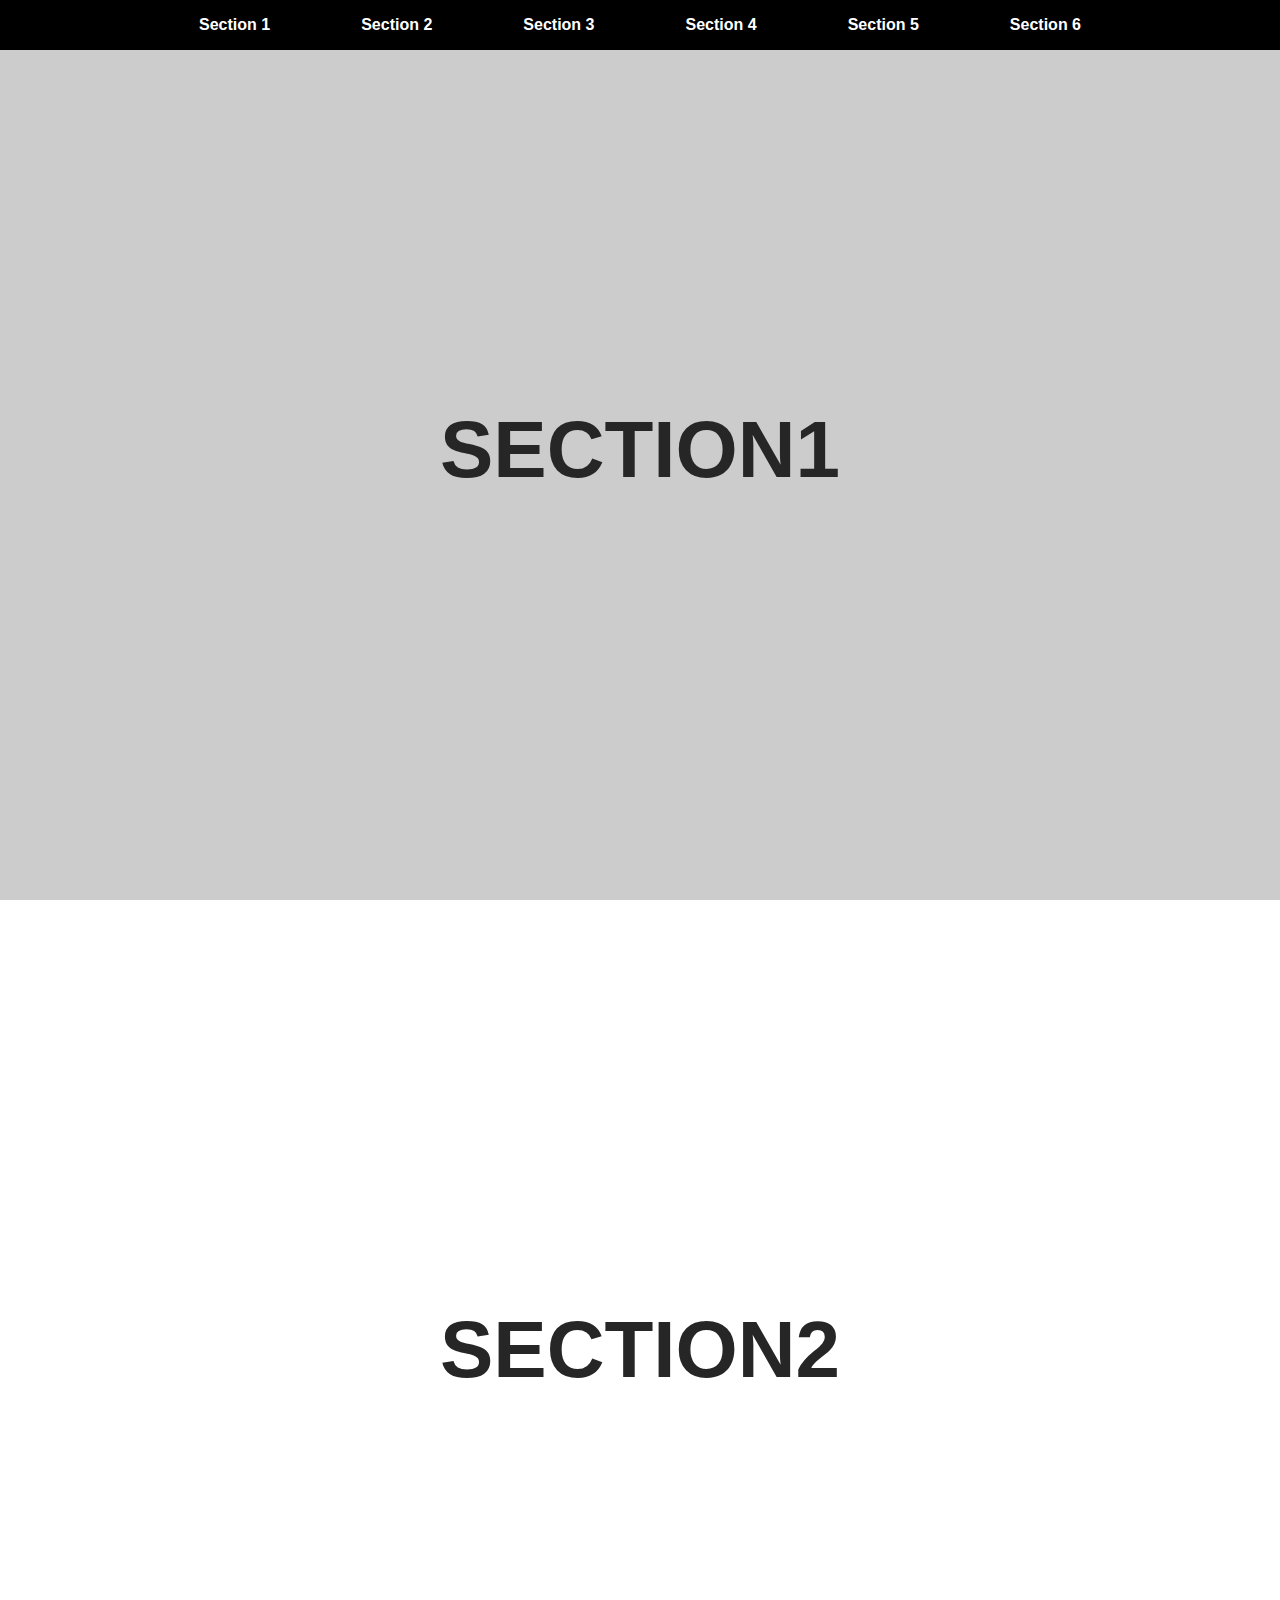
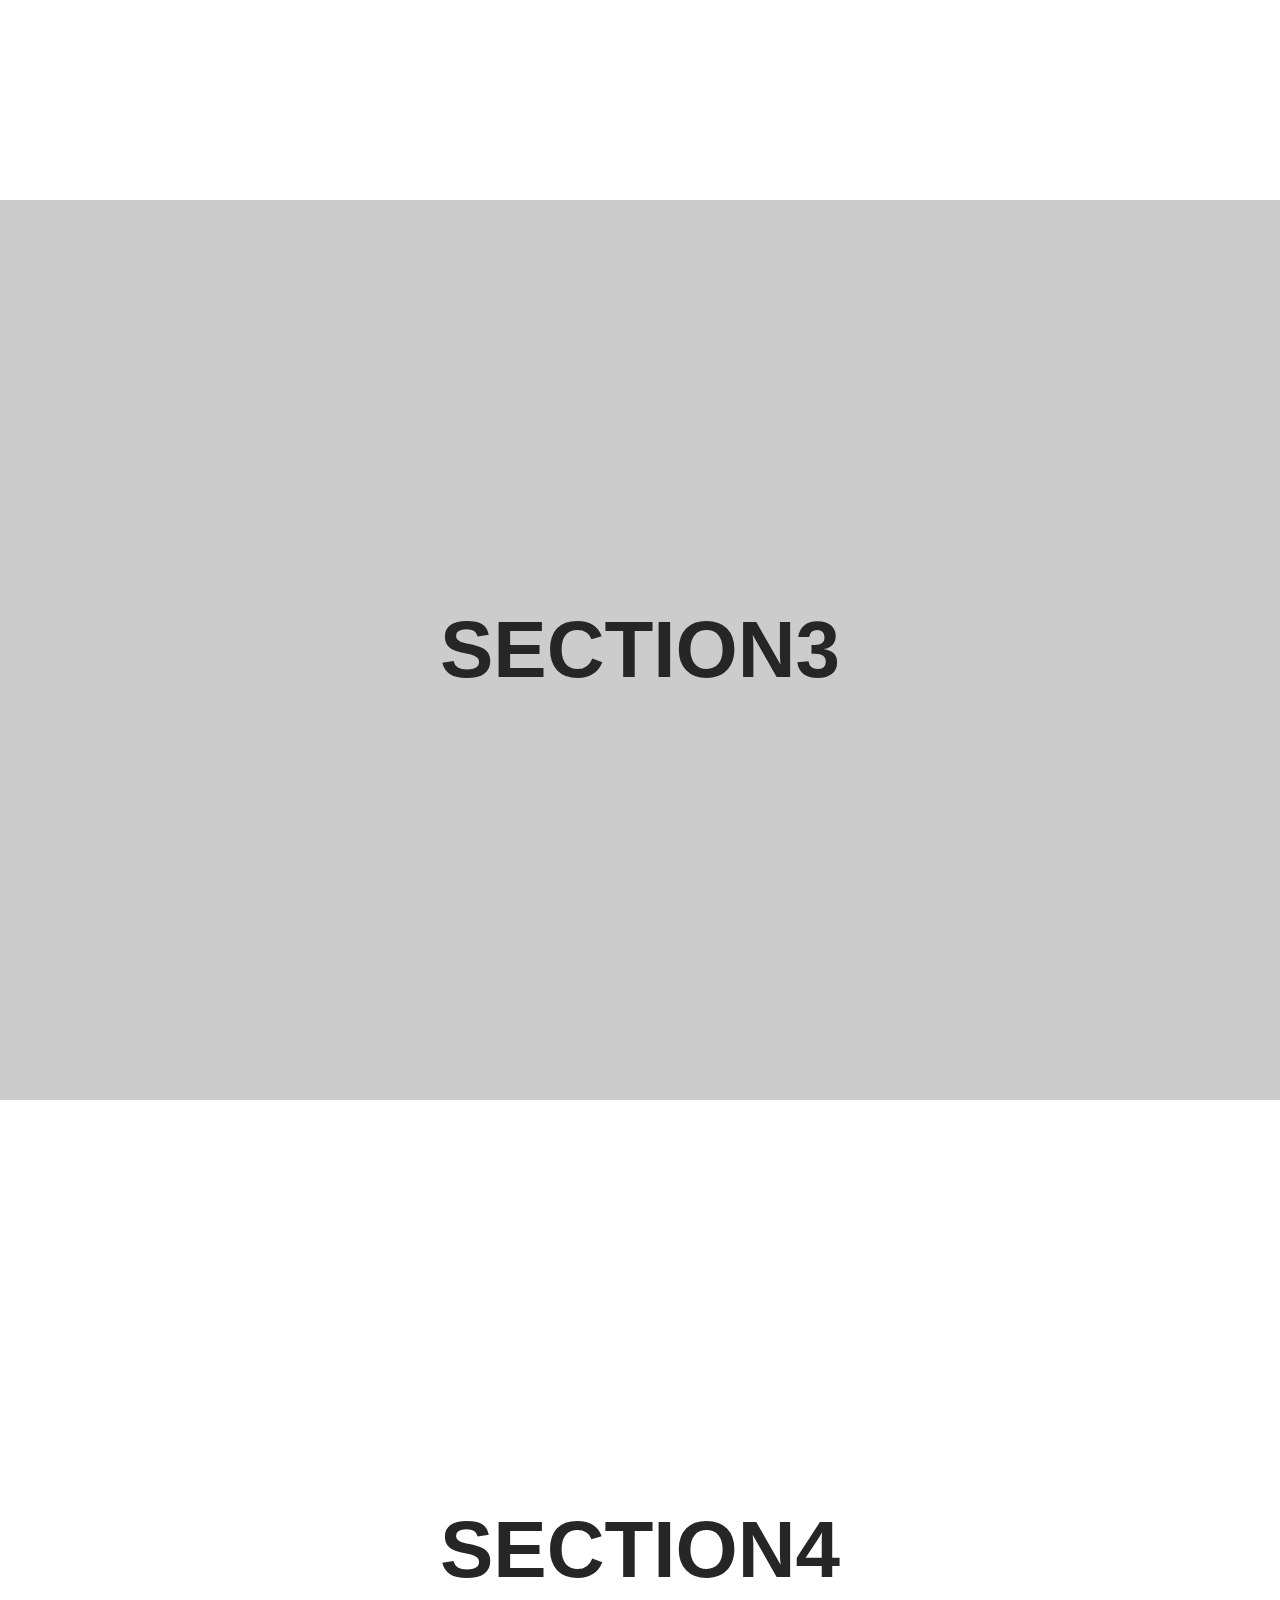
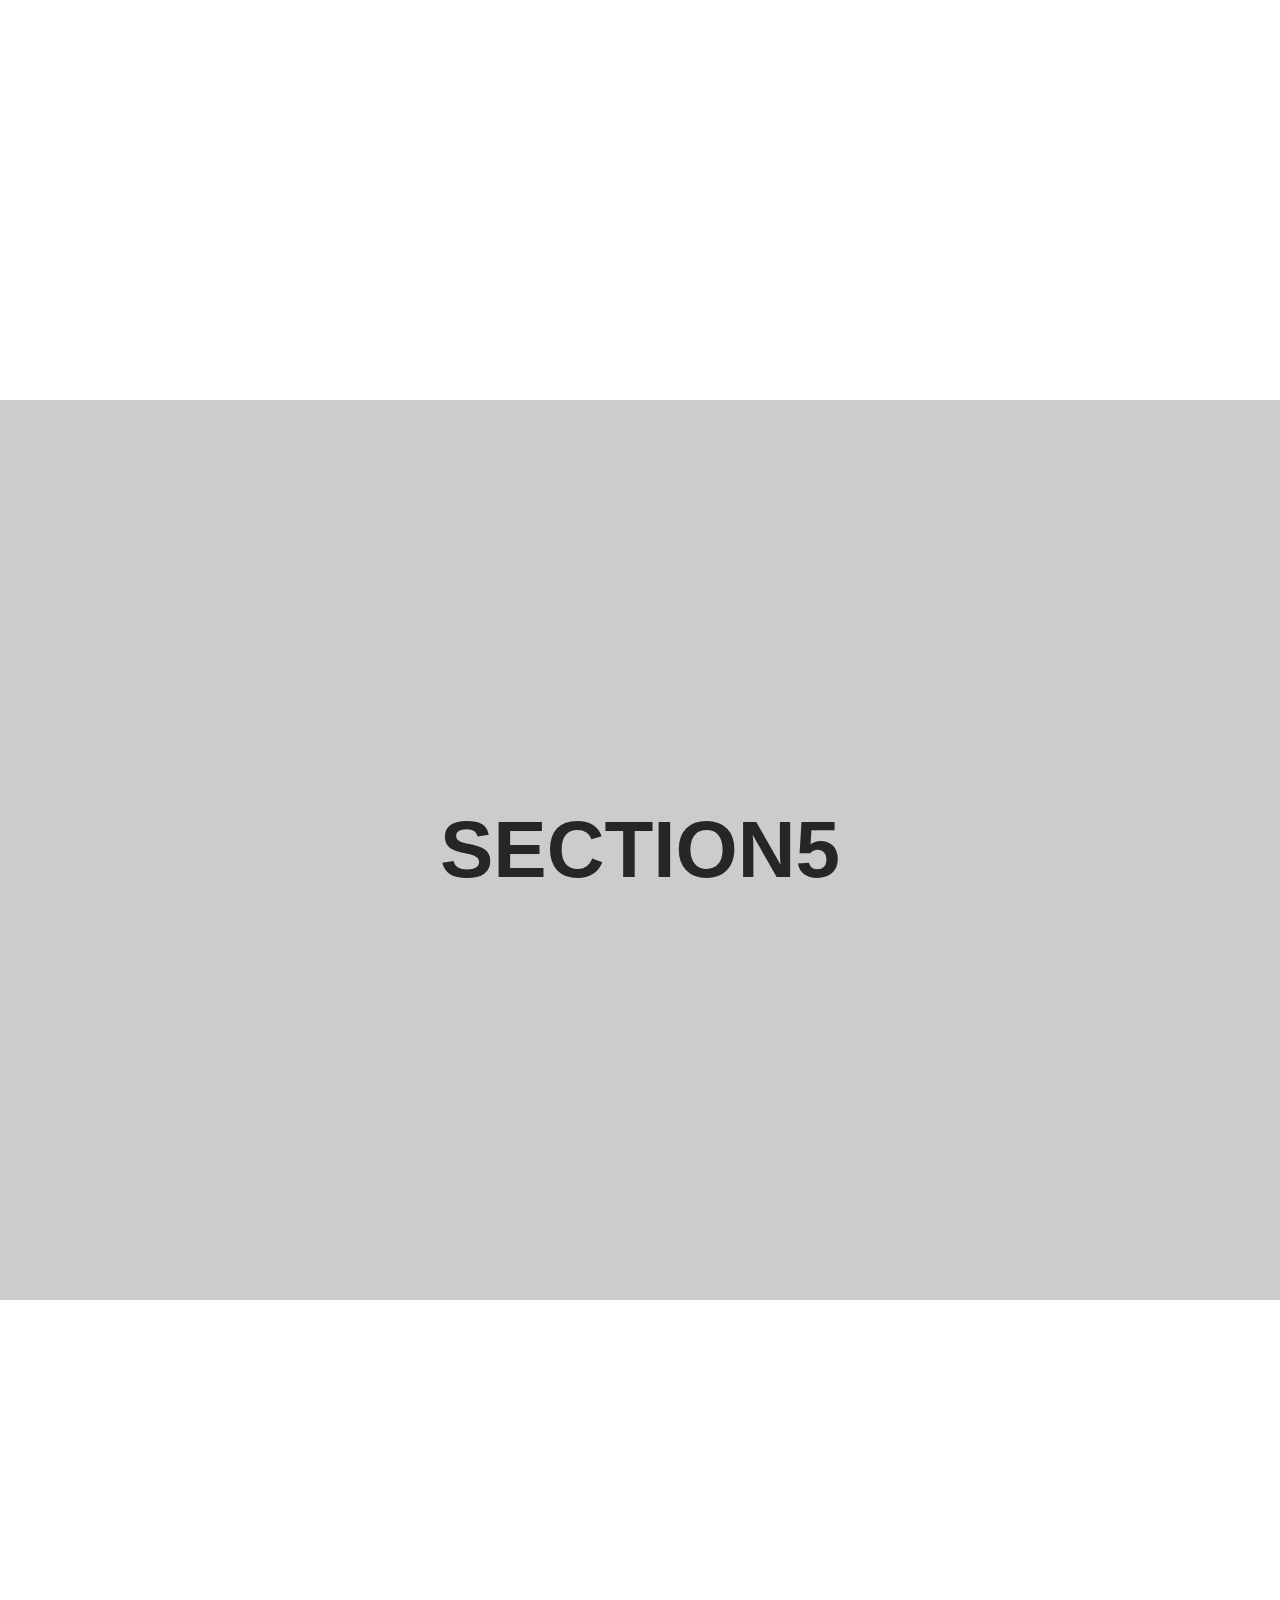
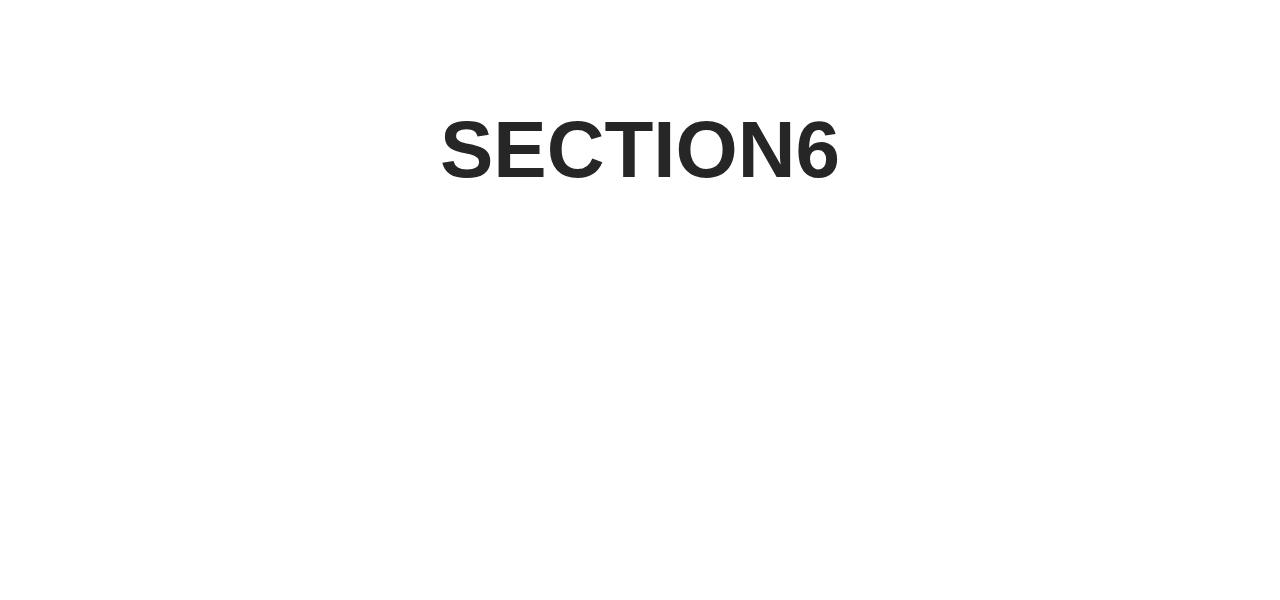
<file: ScrollSmooth/index.html>
<!DOCTYPE html>
<html lang="en">
  <head>
    <meta charset="UTF-8" />
    <meta name="viewport" content="width=device-width, initial-scale=1.0" />
    <title>ScrollSmooth</title>
    <link rel="stylesheet" href="style.css" />
  </head>
  <body>
    <header>
      <nav>
        <ul>
          <li><a href="#sec1">Section 1</a></li>
          <li><a href="#sec2">Section 2</a></li>
          <li><a href="#sec3">Section 3</a></li>
          <li><a href="#sec4">Section 4</a></li>
          <li><a href="#sec5">Section 5</a></li>
          <li><a href="#sec6">Section 6</a></li>
        </ul>
      </nav>
    </header>
    <main>
      <section id="sec1" data-text="Section1"></section>
      <section id="sec2" data-text="Section2"></section>
      <section id="sec3" data-text="Section3"></section>
      <section id="sec4" data-text="Section4"></section>
      <section id="sec5" data-text="Section5"></section>
      <section id="sec6" data-text="Section6"></section>
    </main>
  </body>
</html>
</file>
<file: ScrollSmooth/style.css>
html {
  scroll-behavior: smooth;
}

ul,
body {
  font-family: -apple-system, BlinkMacSystemFont, "Segoe UI", Roboto, Oxygen,
    Ubuntu, Cantarell, "Open Sans", "Helvetica Neue", sans-serif;
  margin: 0;
  padding: 0;
  border: 0;
}

body {
  box-sizing: border-box;
}

header {
  position: fixed;
  height: auto;
  background: black;
  width: 100%;
}

section {
  overflow: hidden;
  height: 100vh;
  min-width: 80%;
  display: flex;
  justify-content: center;
  align-items: center;
}

section:nth-child(odd) {
  background: #cccccc;
}

section::before {
  font-size: 5em;
  content: attr(data-text);
  color: #262626;
  text-transform: uppercase;
  font-weight: bold;
}

ul {
  display: flex;
  justify-content: space-between;
  letter-spacing: 0;
  max-width: 90%;
  margin: 0 auto;
}

ul li {
  display: inline-block;
}

ul li a {
  color: white;
  line-height: 50px;
  font-weight: bold;
  text-decoration: none;
}

nav {
  max-width: 980px;
  margin: 0 auto;
}
</file>
